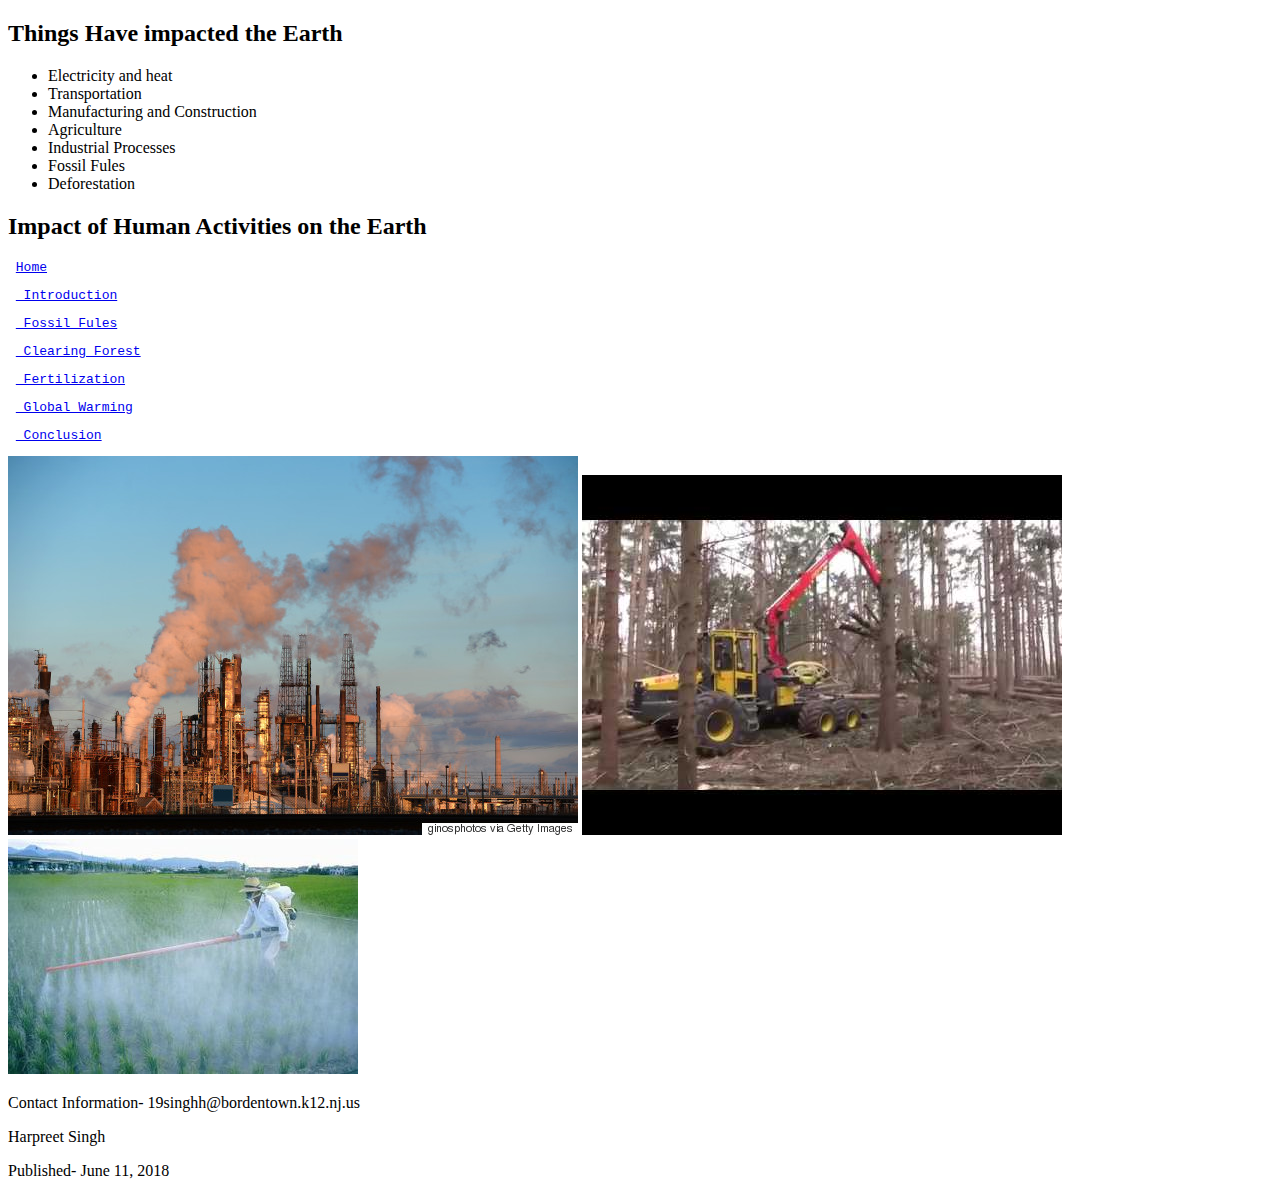
<file: index.html>
<!doctype html>

<html>

<head>

<link rel = "stylesheet" type="text/css" href = "Style.css">

 </head>


<body>

<h2> Things Have impacted the Earth </h2>

						
						<ul>
						<li>Electricity and heat </li>
						<li> Transportation </li>
						<li> Manufacturing and Construction </li>
						<li> Agriculture </li>
						<li> Industrial Processes </li>
						<li> Fossil Fules </li>
						<li> Deforestation </li>
						</ul>
<!-- Tittle of the Page -->
								<h2> Impact of Human Activities on the Earth </h2>
								
								<!-- Ally hyper links to the pages -->
								<pre> <a href = "index.html">Home</a> </pre>
								<pre> <a href = "Introduction.html"> Introduction</a>  </pre>
								<pre> <a href = "Fossilfules.html"> Fossil Fules</a> </pre>
								<pre> <a href = "Clearingforest.html"> Clearing Forest</a> </pre>
								<pre> <a href = "Fertil.html"> Fertilization</a> </pre> 
								<pre> <a href = " Globalwarming.html"> Global Warming</a> </pre>
								<pre> <a href = " conclusion.html"> Conclusion</a> </pre>
								<!-- Images on fossil fules, forest destruction and fertilization -->
								
								<img src="fossil.jpg" />
								<img src="dforrest.jpg"/>
								<img src="fertil.jpg"/> 
								<!-- Contact Information -->
								<p> Contact Information- 19singhh@bordentown.k12.nj.us</p>
								<p>	Harpreet Singh</p>
								<p>Published- June 11, 2018</p>
</body>
</html>
</file>
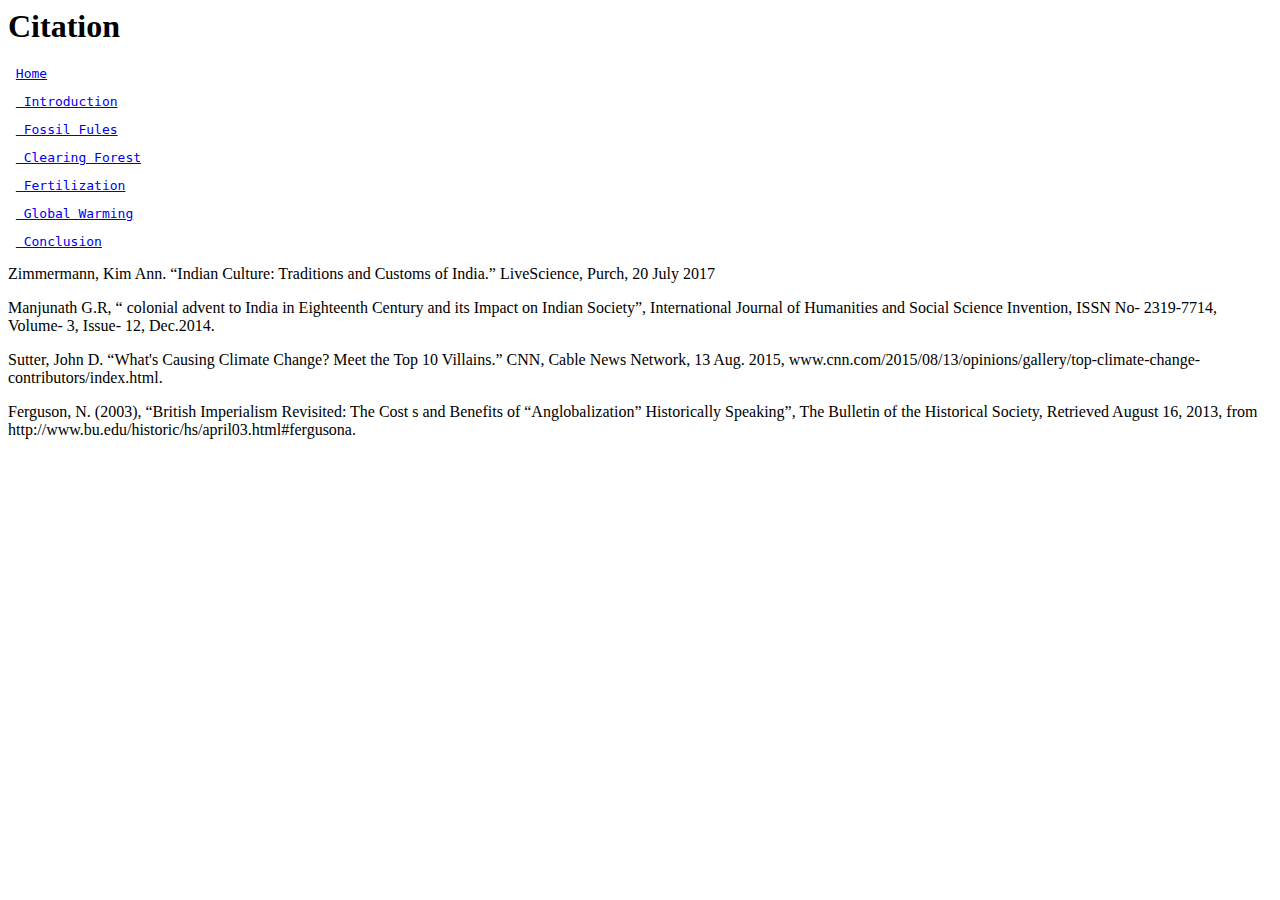
<file: citation.html>
<!doctype_html>

<html> 

<head>

<style>

<!-- Color of the page -->

body {

	background-color: orange;

	</style>

	</head>

	<body>

<!-- Tittle of the Page -->

<h1> Citation </h1>

<!-- All hyperlinks -->

<pre> <a href = "index.html">Home</a> </pre>

<pre> <a href = "Introduction.html"> Introduction</a>  </pre>

<pre> <a href = "Fossil Fules.html"> Fossil Fules</a> </pre>

<pre> <a href = "Clearingforest.html"> Clearing Forest</a> </pre>

<pre> <a href = "Fertil.html"> Fertilization</a> </pre> 

<pre> <a href = " Globalwarming.html"> Global Warming</a> </pre>

<pre> <a href = " conclusion.html"> Conclusion</a> </pre>

<!-- Sources -->
	
	<p> Zimmermann, Kim Ann. “Indian Culture: Traditions and Customs of India.” LiveScience, Purch, 20 July 2017 </p>
	
	<p> Manjunath G.R, “ colonial advent to India in Eighteenth Century and its Impact on Indian Society”, International Journal of Humanities and Social Science Invention, ISSN No- 2319-7714, Volume- 3, Issue- 12, Dec.2014.  </p>
	
	<p> Sutter, John D. “What's Causing Climate Change? Meet the Top 10 Villains.” CNN, Cable News Network, 13 Aug. 2015, www.cnn.com/2015/08/13/opinions/gallery/top-climate-change-contributors/index.html. </p>
	
	<p> Ferguson, N. (2003), “British Imperialism Revisited: The Cost s and Benefits of “Anglobalization” Historically Speaking”, The Bulletin of the Historical Society, Retrieved August 16, 2013, from http://www.bu.edu/historic/hs/april03.html#fergusona. </p>
	<body>
</html>
</file>
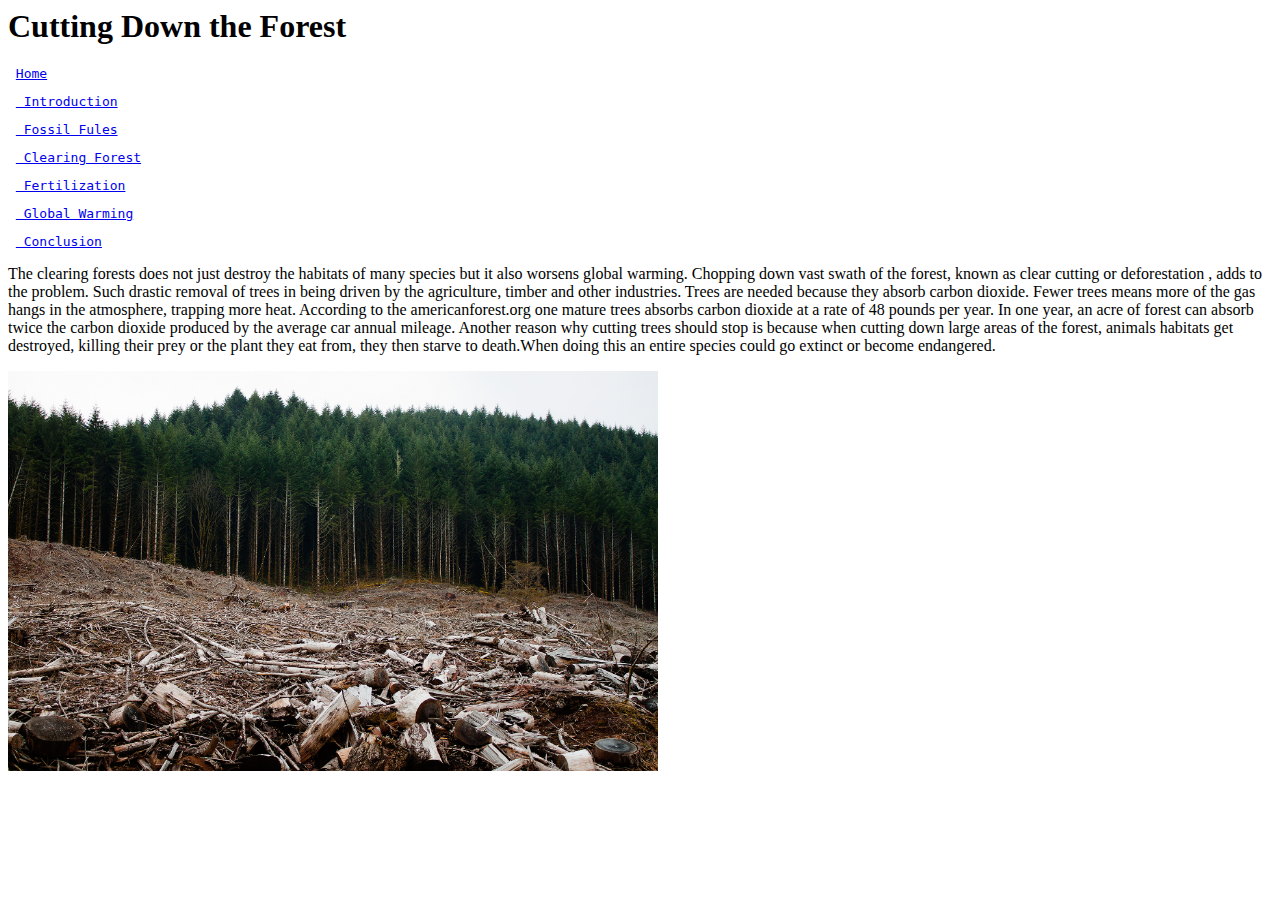
<file: Clearingforest.html>
<!doctype_html>

<html> 

<head>

<style>

<!-- Color of the page -->

body {

	background-color: orange;
	
	</style>
	
	</head>

	<body>

<!-- Tittle of the Page -->

<h1> Cutting Down the Forest </h1>

<!-- All hyperlinks -->
<pre> <a href = "index.html">Home</a> </pre>

<pre> <a href = "Introduction.html"> Introduction</a>  </pre>

<pre> <a href = "Fossil Fules.html"> Fossil Fules</a> </pre>


<pre> <a href = "Clearingforest.html"> Clearing Forest</a> </pre>

<pre> <a href = "Fertil.html"> Fertilization</a> </pre> 

<pre> <a href = " Globalwarming.html"> Global Warming</a> </pre>

<pre> <a href = " conclussion.html"> Conclusion</a> </pre>

<!-- Information About Clearing the forest -->

<p> The clearing forests does not just destroy the habitats of many species but it also worsens global warming. Chopping down vast swath of the forest, known as clear cutting or deforestation , adds to the problem. Such drastic removal of trees in being driven by the agriculture, timber and other industries. Trees are needed because they absorb carbon dioxide. Fewer trees means more of the gas hangs in the atmosphere, trapping more heat. According to the americanforest.org one mature trees absorbs carbon dioxide at a rate of 48 pounds per year. In one year, an acre of forest can absorb twice the carbon dioxide produced by the average car annual mileage. Another reason why cutting trees should stop is because when cutting down large areas of the forest, animals habitats get destroyed, killing their prey or the plant they eat from, they then starve to death.When doing this an entire species could go extinct or become endangered.</p>

<!-- image of the forest cut -->

<img src="Clearcutting.jpg"/ alt="gov" width="650" height="400">

<body>

</html>
</file>
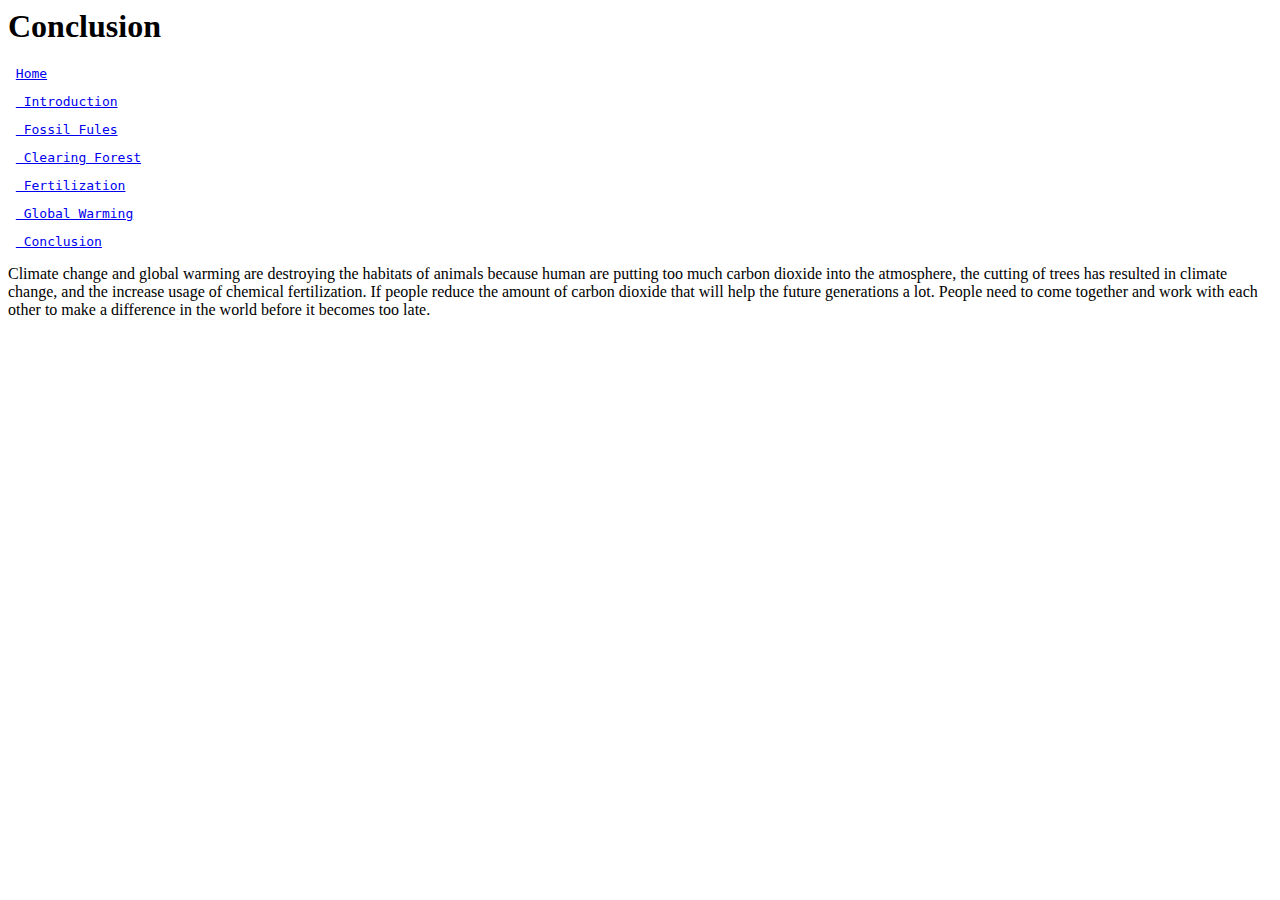
<file: conclusion.html>
<!doctype_html>

<html> 

<head>

<style>

<!-- Color of the page -->

body {

	background-color: orange;

	</style>

	</head>

	<body>

<!-- Tittle of the Page -->

<h1> Conclusion </h1>

<pre> <a href = "index.html">Home</a> </pre>

<pre> <a href = "Introduction.html"> Introduction</a>  </pre>

<pre> <a href = "Fossilfules.html"> Fossil Fules</a> </pre>

<pre> <a href = "Clearingforest.html"> Clearing Forest</a> </pre>

<pre> <a href = "Fertil.html"> Fertilization</a> </pre> 

<pre> <a href = " Globalwarming.html"> Global Warming</a> </pre>	

<pre> <a href = " conclusion.html"> Conclusion</a> </pre>

<p> Climate change and global warming are destroying the habitats of animals because human are putting too much carbon dioxide into the atmosphere, the cutting of trees has resulted in climate change, and the increase usage of chemical fertilization. If people reduce the amount of carbon dioxide that will help the future generations a lot. People need to come together and work with each other to make a difference in the world before it becomes too late.</p>

<body>

</html>
</file>
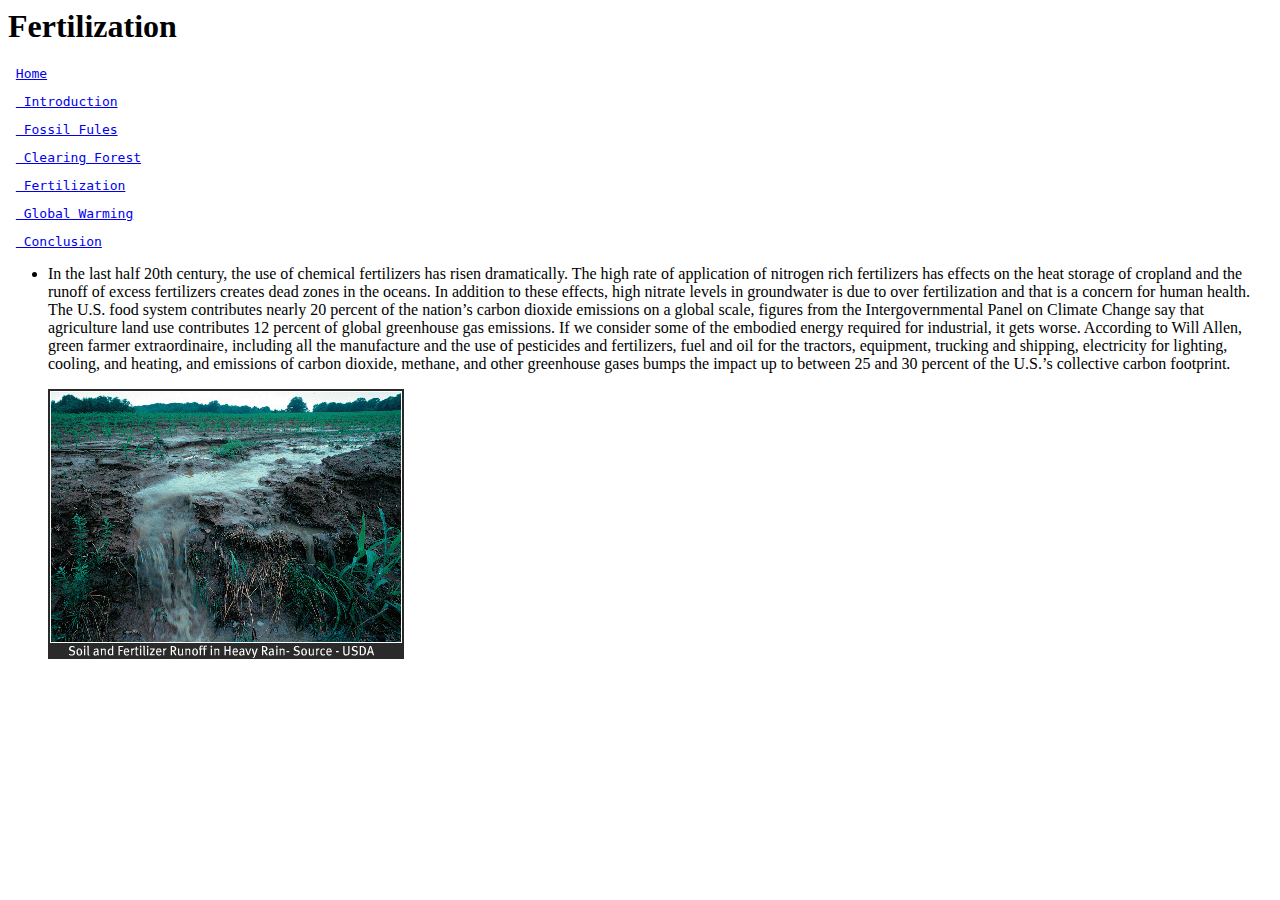
<file: Fertil.html>
<!doctype_html>

<html> 

<head>

<style>

<!-- Color of the page -->

body {

	background-color: orange;

	</style>

	</head>

	<body>

<!-- Tittle of the Page -->

<h1> Fertilization </h1>

<!-- All hyperlinks -->

<pre> <a href = "index.html">Home</a> </pre>

<pre> <a href = "Introduction.html"> Introduction</a>  </pre>

<pre> <a href = "Fossil Fules.html"> Fossil Fules</a> </pre>

<pre> <a href = "Clearingforest.html"> Clearing Forest</a> </pre>

<pre> <a href = "Fertil.html"> Fertilization</a> </pre> 

<pre> <a href = " Globalwarming.html"> Global Warming</a> </pre>

	<pre> <a href = " conclusion.html"> Conclusion</a> </pre>

<!-- List of bad Fossil Fules -->	

<ul>

<li> 

<!-- Information about cutting down trees -->

<p> In the last half 20th century, the use of chemical fertilizers has risen dramatically. The high rate of application of nitrogen rich fertilizers has effects on the heat storage of cropland and the runoff of excess fertilizers creates dead zones in the oceans. In addition to these effects, high nitrate levels in groundwater is due to over fertilization and that is a concern for human health. The U.S. food system contributes nearly 20 percent of the nation’s carbon dioxide emissions on a global scale, figures from the Intergovernmental Panel on Climate Change say that agriculture land use contributes 12 percent of global greenhouse gas emissions. If we consider some of the embodied energy required for industrial, it gets worse. According to Will Allen, green farmer extraordinaire, including all the manufacture and the use of pesticides and fertilizers, fuel and oil for the tractors, equipment, trucking and shipping, electricity for lighting, cooling, and heating, and emissions of carbon dioxide, methane, and other greenhouse gases bumps the impact up to between 25 and 30 percent of the U.S.’s collective carbon footprint.</p>

<!-- Image Fertilizer Running off into the water -->

<img src="fertilizer.jpg"/>

<body>

</html>
</file>
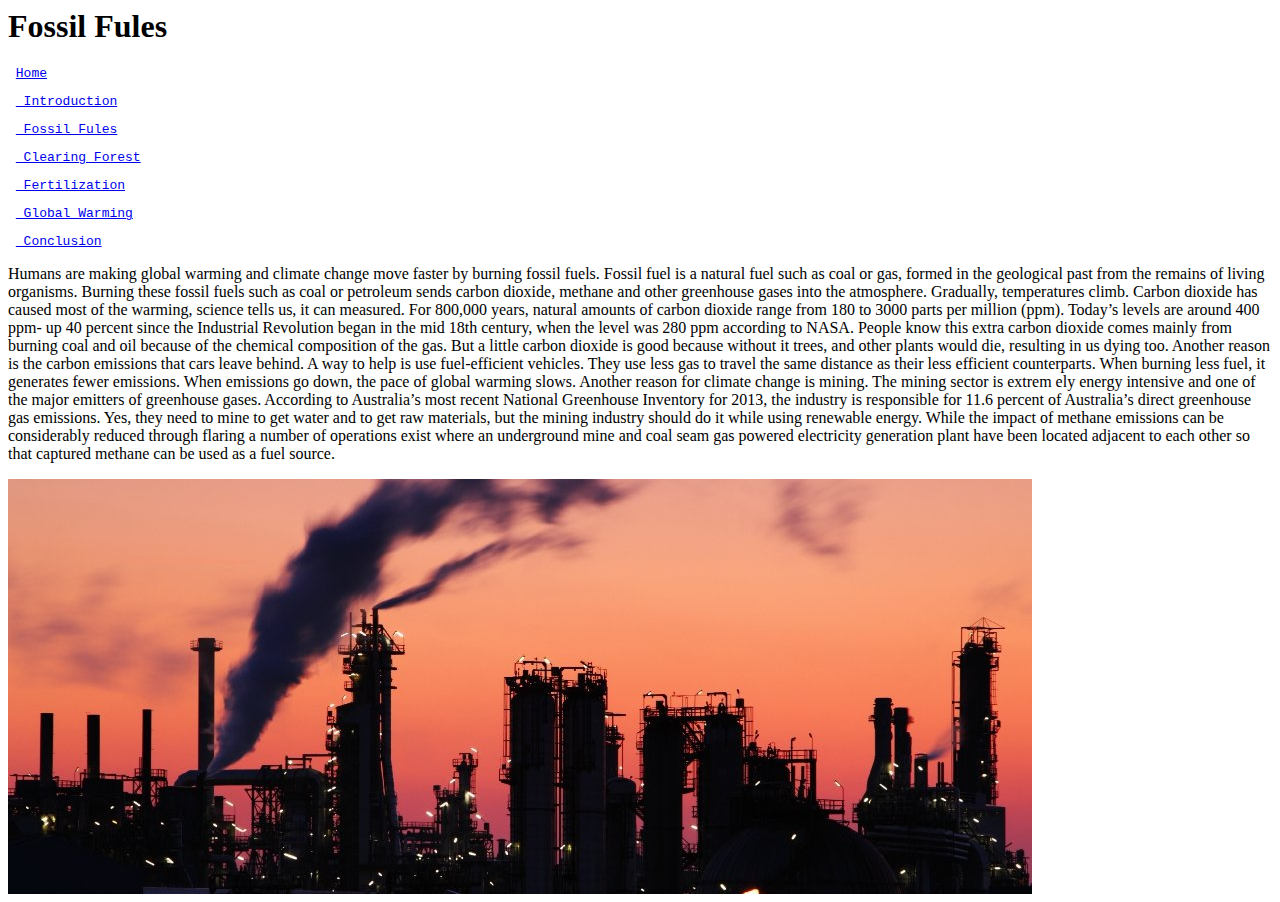
<file: Fossil Fules.html>
<!doctype_html>

<html> 

<head>

<style>

<!-- Color of the page -->

body {
	
	background-color: orange;
	
	</style>
	
	</head>


	<body>

	<!-- Tittle of the Page -->

<h1> Fossil Fules </h1>

<!-- All hyperlinks -->

<pre> <a href = "index.html">Home</a> </pre>

<pre> <a href = "Introduction.html"> Introduction</a>  </pre>

<pre> <a href = "Fossil Fules.html"> Fossil Fules</a> </pre>

<pre> <a href = "Clearingforest.html"> Clearing Forest</a> </pre>

<pre> <a href = "Fertil.html"> Fertilization</a> </pre> 

<pre> <a href = "Globalwarming.html "> Global Warming</a> </pre>

<pre> <a href = " conclusion.html"> Conclusion</a> </pre>

<!-- Information About Fossil Fules -->

<p> Humans are making global warming and climate change move faster by burning fossil fuels. Fossil fuel is a natural fuel such as coal or gas, formed in the geological past from the remains of living organisms. Burning these fossil fuels such as coal or petroleum sends carbon dioxide, methane and other greenhouse gases into the atmosphere. Gradually, temperatures climb. Carbon dioxide has caused most of the warming, science tells us, it can measured. For 800,000 years, natural amounts of carbon dioxide range from 180 to 3000 parts per million (ppm). Today’s levels are around 400 ppm- up 40 percent since the Industrial Revolution began in the mid 18th century, when the level was 280 ppm according to NASA. People know this extra carbon dioxide comes mainly from burning coal and oil because of the chemical composition of the gas. But a little carbon dioxide is good because without it trees, and other plants would die, resulting in us dying too. Another reason is the carbon emissions that cars leave behind. A way to help is use fuel-efficient vehicles. They use less gas to travel the same distance as their less efficient counterparts. When burning less fuel, it generates fewer emissions. When emissions go down, the pace of global warming slows. Another reason for climate change is mining. The mining sector is extrem ely energy intensive and one of the major emitters of greenhouse gases. According to Australia’s most recent National Greenhouse Inventory for 2013, the industry is responsible for 11.6 percent of Australia’s direct greenhouse gas emissions. Yes, they need to mine to get water and to get raw materials, but the mining industry should do it while using renewable energy. While the impact of methane emissions can be considerably reduced through flaring a number of operations exist where an underground mine and coal seam gas powered electricity generation plant have been located adjacent to each other so that captured methane can be used as a fuel source.</p>

<!-- image of Fossil Fules runnuing in the water -->

<img src="fossil2.jpg" />

</body>

</html>
</file>
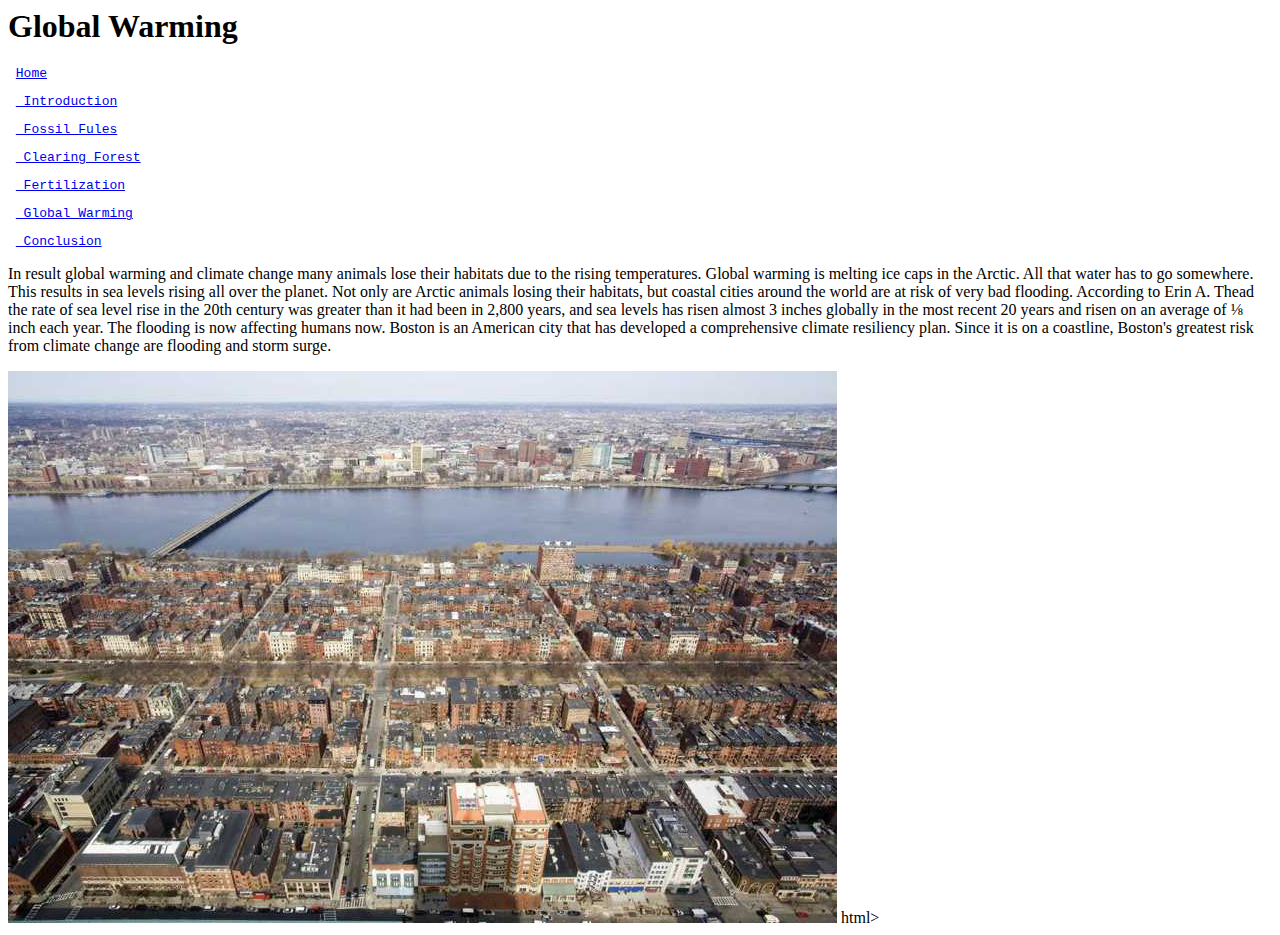
<file: Globalwarming.html>
<!doctype_html>
<html> 

<head>

<style>

<!-- Color of the page -->

body {

	background-color: orange;

	</style>

	</head>

	<body>

<!-- Tittle of the Page -->

<h1> Global Warming </h1>

<!-- All hyperlinks -->
<pre> <a href = "index.html">Home</a> </pre>

<pre> <a href = "Introduction.html"> Introduction</a>  </pre>

<pre> <a href = "Fossil Fules.html"> Fossil Fules</a> </pre>

<pre> <a href = "Clearingforest.html"> Clearing Forest</a> </pre>

<pre> <a href = "Fertil.html"> Fertilization</a> </pre> 

<pre> <a href = " Globalwarming.html"> Global Warming</a> </pre>

<pre> <a href = " conclusion.html"> Conclusion</a> </pre>

<!-- Information ABout Global Warming -->

<p>  In result global warming and climate change many animals lose their habitats due to the rising temperatures. Global warming is melting ice caps in the Arctic. All that water has to go somewhere. This results in sea levels rising all over the planet. Not only are Arctic animals losing their habitats, but coastal cities around the world are at risk of very bad flooding. According to Erin A. Thead the rate of sea level rise in the 20th century was greater than it had been in 2,800 years, and sea levels has risen almost 3 inches globally in the most recent 20 years and risen on an average of ⅛ inch each year. The flooding is now affecting humans now. Boston is an American city that has developed a comprehensive climate resiliency plan. Since it is on a coastline, Boston's greatest risk from climate change are flooding and storm surge.</p>

<!-- Image Of Boston Flood -->

<img src="global.jpg"/>

<body>

html>
</file>
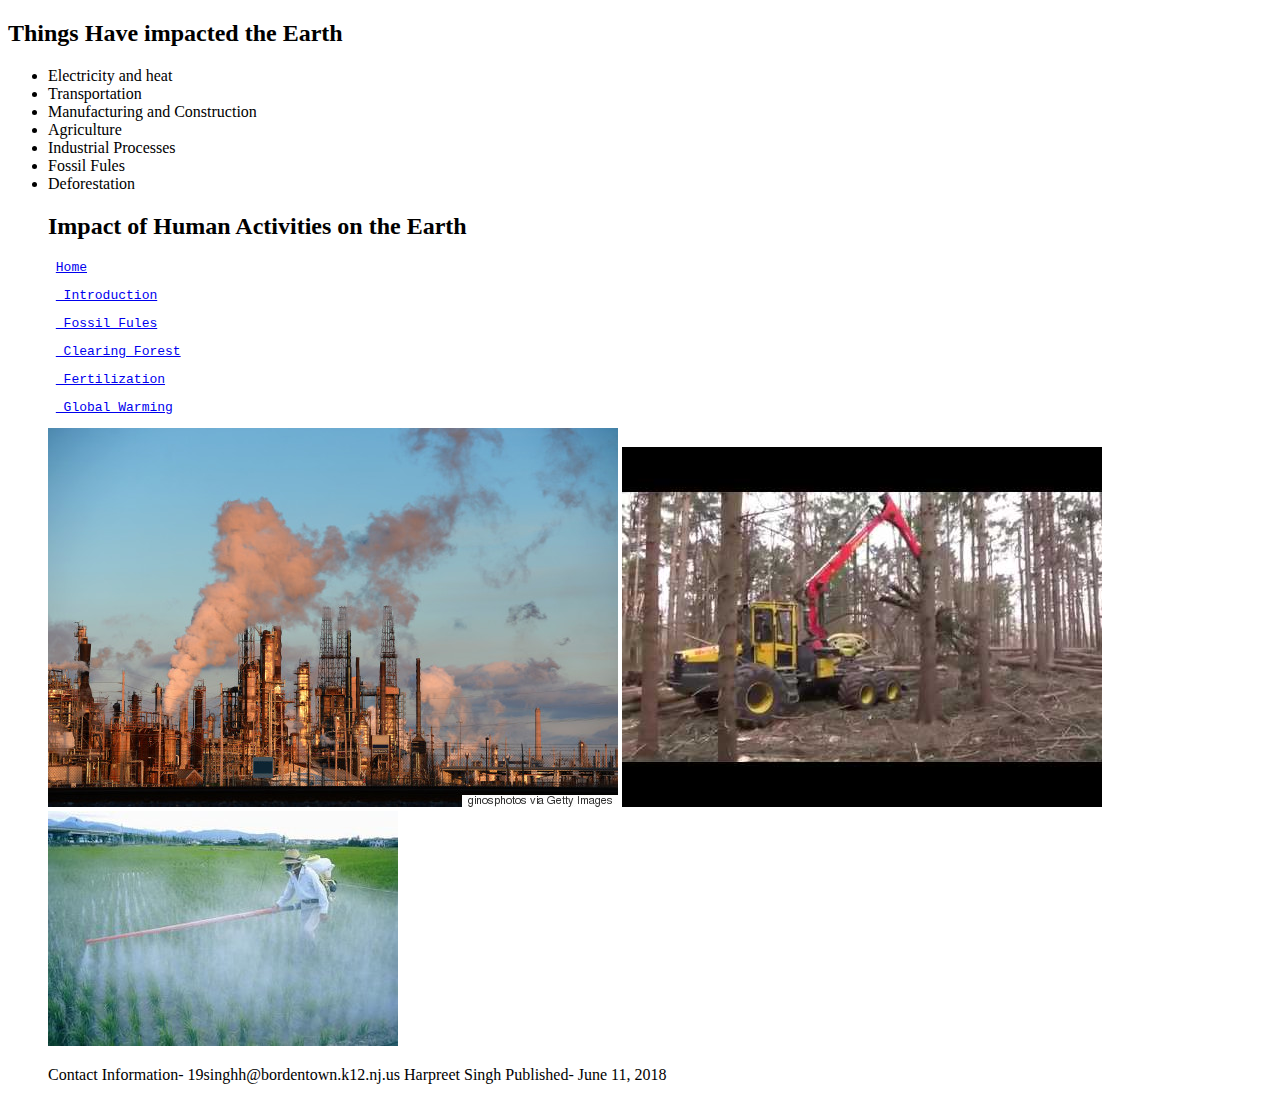
<file: Home.html>
<!doctype html>
<html>
<head>
<style>
<!-- Color of the page -->
body {
    background-color: lightblue;
}
<!-- Placement of the /texts -->
p{
	margin-top: 100px;
	margin-bottom: 50px;
	margin-right: 200px;
	margin-left: 150px;
}
</style>

 </head>


<body>
<h2> Things Have impacted the Earth </h2>
<ul>
<li>Electricity and heat </li>
<li> Transportation </li>
<li> Manufacturing and Construction </li>
<li> Agriculture </li>
<li> Industrial Processes </li>
<li> Fossil Fules </li>
<li> Deforestation </li>
<!-- Tittle of the Page -->
								<h2> Impact of Human Activities on the Earth </h2>
								
								<!-- Ally hyper links to the pages -->
								<pre> <a href = "Home.html">Home</a> </pre>
								<pre> <a href = "Introduction.html"> Introduction</a>  </pre>
								<pre> <a href = "Fossilfules.html"> Fossil Fules</a> </pre>
								<pre> <a href = "Clearingforest.html"> Clearing Forest</a> </pre>
								<pre> <a href = "Fertil.html"> Fertilization</a> </pre> 
								<pre> <a href = " Globalwarming.html"> Global Warming</a> </pre>
								<!-- Images on fossil fules, forest destruction and fertilization -->
								
								<img src="fossil.jpg" />
								<img src="dforrest.jpg"/>
								<img src="fertil.jpg"/> 
								<!-- Contact Information -->
								<p> Contact Information- 19singhh@bordentown.k12.nj.us
									Harpreet Singh
									Published- June 11, 2018</p>
</body>
</html>
</file>
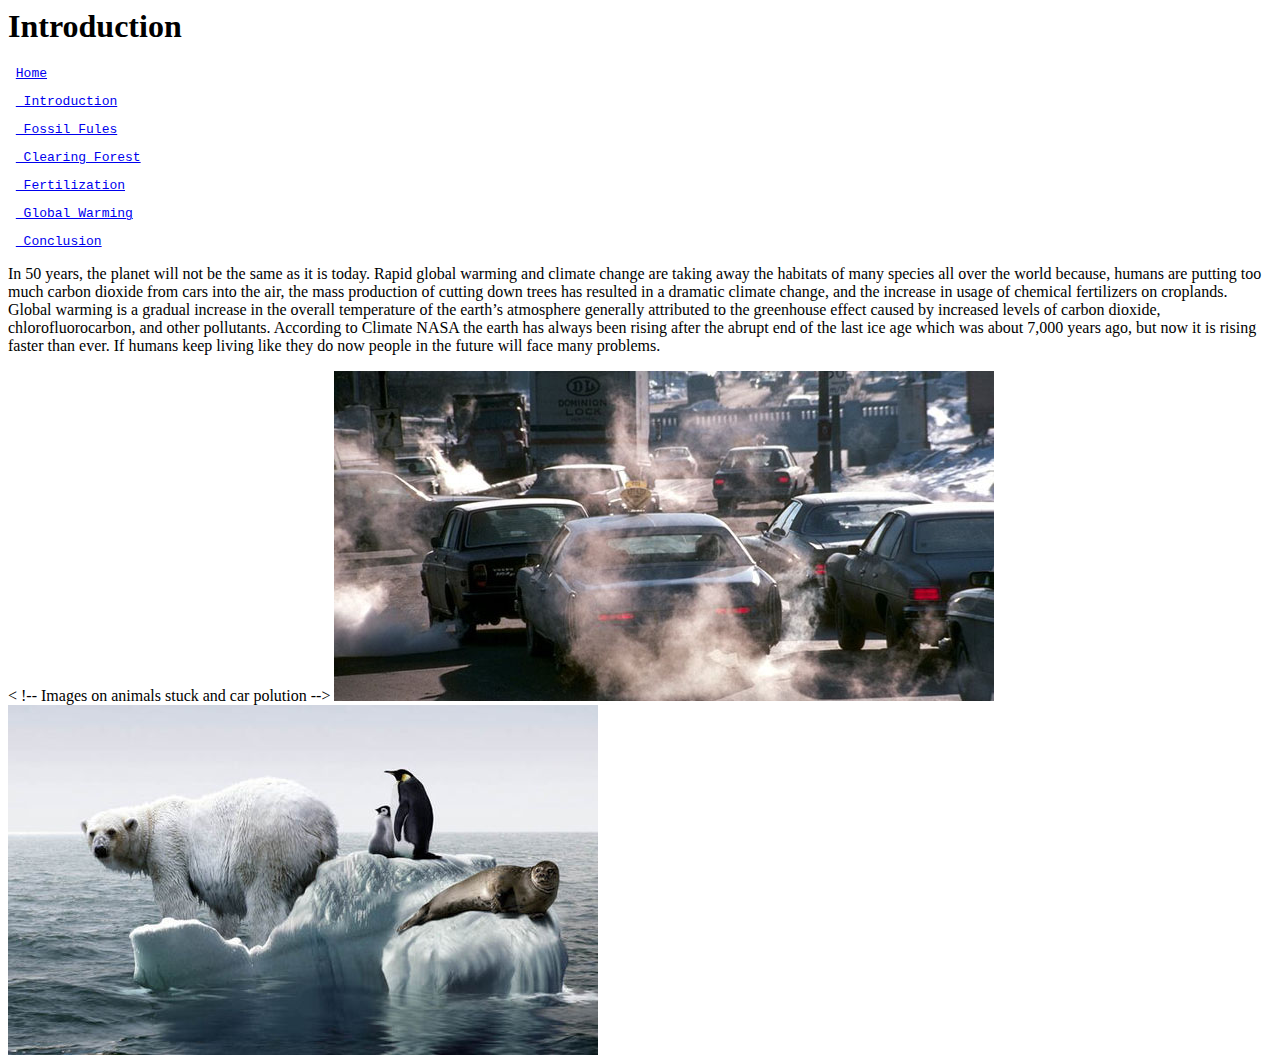
<file: Introduction.html>
<!doctype_html>

<html> 

<head>

<style>

<!-- Color of the page -->

body {
	background-color: orange;

	</style>
	
	</head>

	<body>

	<!-- Tittle of the Page -->

	<h1> Introduction </h1>

	<pre> <a href = "index.html">Home</a> </pre>

	<pre> <a href = "Introduction.html"> Introduction</a>  </pre>

	<pre> <a href = "Fossilfules.html"> Fossil Fules</a> </pre>

	<pre> <a href = "Clearingforest.html"> Clearing Forest</a> </pre>

	<pre> <a href = "Fertil.html"> Fertilization</a> </pre> 

	<pre> <a href = " Globalwarming.html"> Global Warming</a> </pre>	

	<pre> <a href = " conclusion.html"> Conclusion</a> </pre>

	<!-- Information on the earth changing -->

	<p> In 50 years, the planet will not be the same as it is today. Rapid global warming and climate change are taking away the habitats of many species all over the world because, humans are putting too much carbon dioxide from cars into the air, the mass production of cutting down trees has resulted in a dramatic climate change, and the increase in usage of chemical fertilizers on croplands. Global warming is a gradual increase in the overall temperature of the earth’s atmosphere generally attributed to the greenhouse effect caused by increased levels of carbon dioxide, chlorofluorocarbon, and other pollutants.  According to Climate NASA the earth has always been rising after the abrupt end of the last ice age which was about 7,000 years ago, but now it is rising faster than ever. If humans keep living like they do now people in the future will face many problems. </p>
<

!-- Images on animals stuck and car polution -->


<img src="car.jpg" />

<img src="animal.jpg" />

</body>

</html>
</file>
<file: Style.css>
<!-- Color of the page -->
body {
    color: red;
}
<!-- Placement of the /texts -->
p{
	margin-top: 100px;
	margin-bottom: 50px;
	margin-right: 200px;
	margin-left: 150px;
	
	}
</file>
